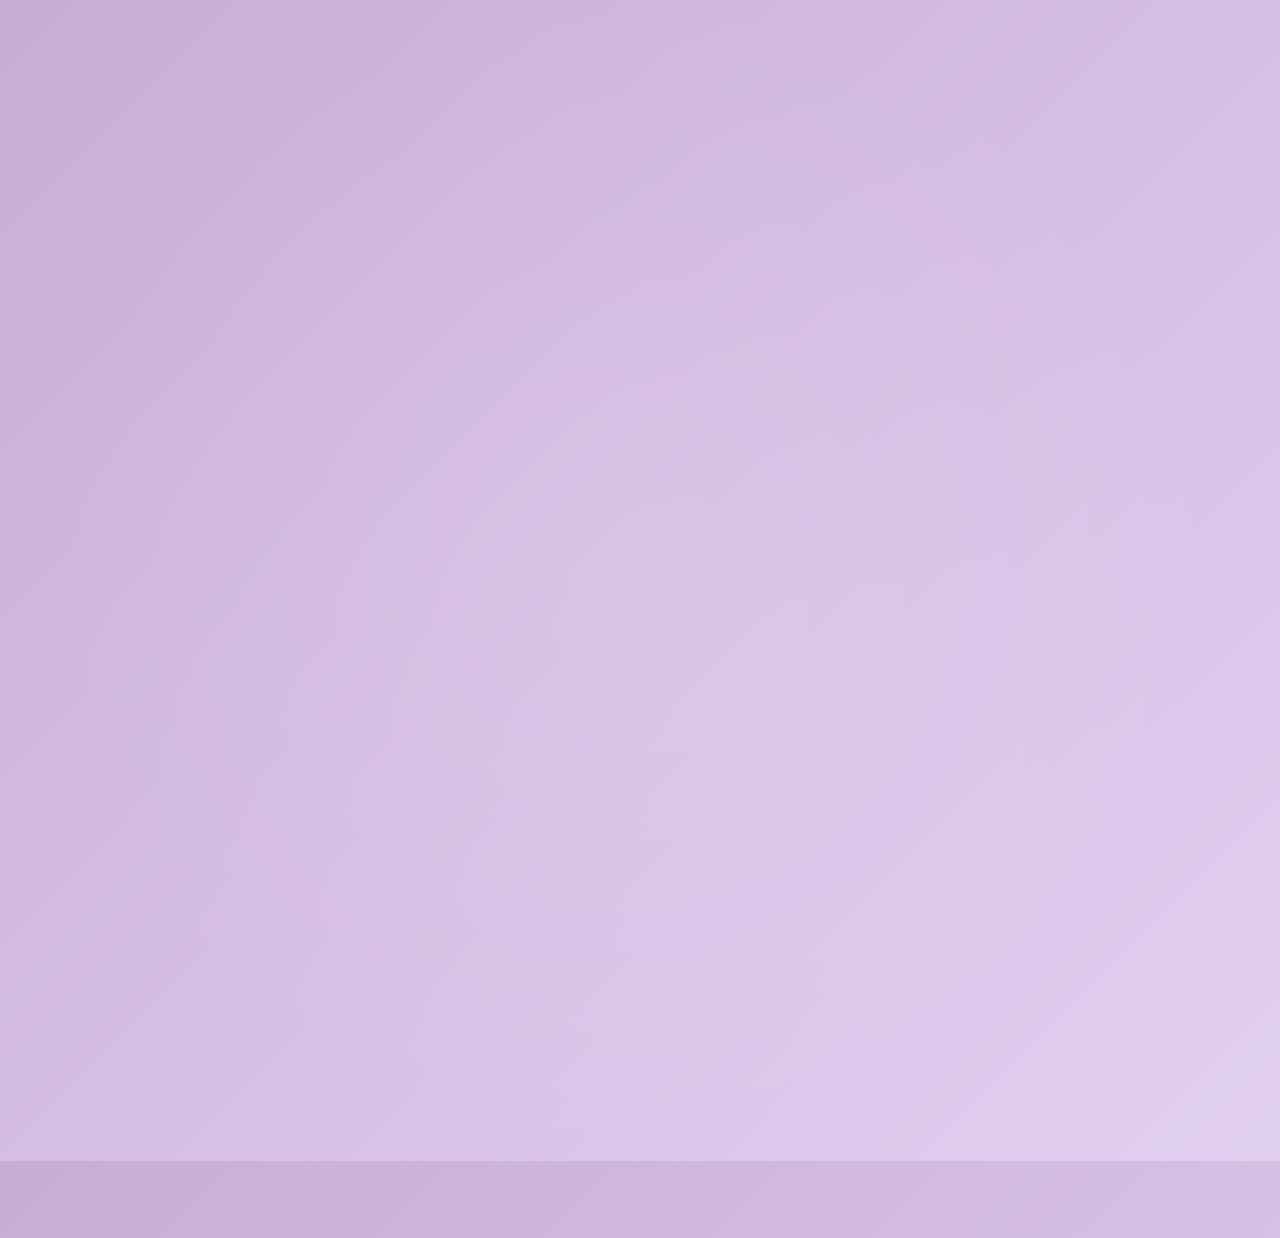
<file: sheethalr/index.html>
<!DOCTYPE html>
<html lang="en">
<head>
    <meta charset="UTF-8">
    <meta name="viewport" content="width=device-width, initial-scale=1.0">
    <title>Sheethal R - Portfolio</title>
    <link rel="stylesheet" href="styles.css">
    <!-- Link to Google Fonts for Playfair Display -->
    <link href="https://fonts.googleapis.com/css2?family=Playfair+Display:ital,wght@1,400&display=swap" rel="stylesheet">
</head>
<body>
    <div class="container">
        <div class="profile">
            <div class="profile-pic-container">
                <img src="profile.jpg" alt="Sheethal R" class="profile-pic">
            </div>
            <h1 class="header-name">Sheethal R</h1>
            <p class="header-title">CS Engineering Student @ K.S. Institute of Technology</p>
        </div>
        <br>
        <hr>
        <br>
        
        <div class="resume">
            <a href="resume.pdf" target="_blank" class="resume-link">
                <div class="icon resume"></div>
                <div class="text">
                    <span>Resume</span>
                    <p>View and Download My Resume</p>
                </div>
            </a>
        </div>
        <br>
        <div class="social-links">
            <a href="https://www.linkedin.com/in/sheethal-r-gowda/" target="_blank" class="social-link">
                <div class="icon linkedin"></div>
                <div class="text">
                    <span>LinkedIn</span>
                    <p>Connect with me on LinkedIn.</p>
                </div>
            </a>
            <br>
            <a href="https://github.com/Sheethalsheethu" target="_blank" class="social-link">
                <div class="icon github"></div>
                <div class="text">
                    <span>GitHub</span>
                    <p>View my works on GitHub.</p>
                </div>
            </a>
        </div>
        <br>
        <div class="contact">
            <a href="mailto:sheethugowda2003@example.com"><button>email</button></a>
        </div>
    </div>
</body>
</html>
</file>
<file: sheethalr/styles.css>
/* Base styles */
body {
    margin: 0;
    font-family: 'Helvetica Neue', Arial, sans-serif;
    display: flex;
    justify-content: center;
    align-items: center;
    min-height: 100vh;
    background: linear-gradient(135deg, #C8ACD6 0%, #E2D0F0 100%); /* Soft gradient background */
    color: #333;
    position: relative; /* Ensure proper positioning for background effects */
}

/* Add background pattern or shape (optional) */
body::before {
    content: '';
    position: absolute;
    top: 0;
    left: 0;
    width: 100%;
    height: 100%;
    background: radial-gradient(circle, rgba(255,255,255,0.1) 0%, rgba(255,255,255,0) 70%); /* Light pattern */
    z-index: -1; /* Place behind the content */
}

/* Container styles */
.container {
    text-align: center;
    background: linear-gradient(135deg, #17153B 10%, #2E236C 50%, #433D8B 70%);
    padding: 40px;
    border-radius: 15px;
    box-shadow: 0 8px 16px rgba(24, 18, 18, 0.3);
    width: 550px; /* Adjusted width */
    color: #fff;
    transform: scale(0.9);
    opacity: 0;
    animation: fadeInUp 1s ease-out forwards;
    margin: 60px 0; /* Increased space above and below the container */
}

/* Add shapes behind the container */
.container::after {
    content: '';
    position: absolute;
    bottom: -10%;
    right: -10%;
    width: 120%;
    height: 120%;
    background: linear-gradient(45deg, rgba(255, 255, 255, 0.2) 20%, transparent 80%);
    transform: rotate(-30deg);
    z-index: -1; /* Behind the container content but in front of the background shapes */
    opacity: 0.6;
}

.container::before {
    content: '';
    position: absolute;
    top: -20%;
    left: -20%;
    width: 140%;
    height: 140%;
    background: radial-gradient(circle, rgba(255, 255, 255, 0.2) 20%, transparent 70%);
    border-radius: 50%;
    z-index: -1; /* Behind the container content but in front of the background shapes */
    opacity: 0.6;
}



/* Animation for container */
@keyframes fadeInUp {
    from {
        opacity: 0;
        transform: translateY(20px);
    }
    to {
        opacity: 1;
        transform: translateY(0);
    }
}

/* Header styles */
.header-name {
    font-size: 2.5em;
    font-weight: bold;
    color: #f7f4f8; /* Light purple color */
    text-shadow: 2px 2px 5px rgba(0, 0, 0, 0.3);
    margin: 0;
    opacity: 0;
    animation: fadeIn 1s 0.5s ease-out forwards;
}

.header-title {
    font-size: 1.2em;
    color: #B2A7D1; /* Lighter shade of purple */
    font-weight: 300;
    margin-top: 5px;
    margin-bottom: 20px;
    text-transform: uppercase;
    letter-spacing: 1px;
    opacity: 0;
    animation: fadeIn 1s 1s ease-out forwards;
}

/* Animation for header text */
@keyframes fadeIn {
    from {
        opacity: 0;
        transform: translateY(-10px);
    }
    to {
        opacity: 1;
        transform: translateY(0);
    }
}

/* Profile picture container styles */
.profile-pic-container {
    width: 160px; /* Increased width */
    height: 160px; /* Increased height */
    margin: 0 auto 30px; /* Increased margin-bottom */
    border-radius: 50%;
    overflow: hidden;
    background-color: #C8ACD6;
    padding: 4px; /* Increased padding */
    box-shadow: 0 4px 8px rgba(255, 251, 251, 0.722);
}

/* Profile picture styles */
.profile-pic {
    width: 100%;
    height: 100%;
    object-fit: cover;
    border-radius: 50%;
    transition: transform 0.3s ease-in-out;
}

.profile-pic:hover {
    transform: scale(1.1);
}

/* Paragraph styles */
p {
    margin: 10px 0; /* Increased margin */
    font-size: 1.1em;
    color: #fff;
    line-height: 1.6;
    opacity: 0;
    animation: fadeIn 1s 1s ease-out forwards;
}

/* Resume link styles */
.resume {
    margin-top: 10px;
}

.resume-link {
    display: flex;
    align-items: center;
    margin: 20px 0; /* Increased margin for spacing between boxes */
    background-color: #fff;
    padding: 9px; /* Increased padding for larger box */
    border-radius: 10px;
    text-decoration: none;
    color: #0a0005;
    transition: background-color 0.3s, transform 0.3s;
}

.resume-link:hover {
    background-color: #8c7c94;
    transform: translateX(10px);
}

.icon {
    width: 50px; /* Increased width */
    height: 50px; /* Increased height */
    border-radius: 50%;
    padding: 16px;
    background-color: #ad1f66;
    margin-right: 15px;
    transition: background-color 0.3s;
}

.icon.linkedin {
    background: url('linkedin.png') center/cover no-repeat;
}

.icon.github {
    background: url('github.png') center/cover no-repeat;
}

.icon.resume {
    background: url('resume.png') center/cover no-repeat; /* Add the path to your resume icon here */
}

.text {
    text-align: left;
}

.text span {
    font-size: 1.3em;
    font-weight: bold;
    color: #fff;
    background: linear-gradient(90deg, #2E236C 0%, rgba(255,182,193,1) 100%);
    -webkit-background-clip: text;
    background-clip: text; /* This line is for future-proofing if other browsers support it */
    -webkit-text-fill-color: transparent;
    color: transparent; /* Fallback color */
    transition: background 0.3s;
}

.text p {
    margin: 0;
    font-size: 1em;
    color: #151415;
    font-style: italic;
    transition: color 0.3s;
}

/* Social links container styles */
.social-links {
    margin-top: 20px;
}

.social-link {
    display: flex;
    align-items: center;
    margin: 20px 0; /* Increased margin for spacing between boxes */
    background-color: #fff;
    padding: 15px; /* Increased padding for larger box */
    border-radius: 10px;
    text-decoration: none;
    color: #0a0005;
    transition: background-color 0.3s, transform 0.3s;
}

.social-link:hover {
    background-color: #8c7c94;
    transform: translateX(10px);
}

/* Contact button styles */
.contact {
    margin-top: 20px;
}

.contact a {
    text-decoration: none;
}

.contact button {
    width: 400px; /* Increased width */
    height: 50px;
    padding: 12px 30px; /* Increased padding */
    color: #030303;
    background-color: #fff;
    border: 4px solid #C8ACD6; /* Added outer line */
    border-radius: 20px; /* Curving the edges */
    cursor: pointer;
    transition: background-color 0.3s, transform 0.3s;
    font-size: 1em;
    font-weight: bold;
    text-transform: uppercase;
}

.contact button:hover {
    background-color: #C8ACD6;
    transform: translateY(-3px);
    border: 4px solid #fbf8f8;
    color: #2E236C;
}
</file>
